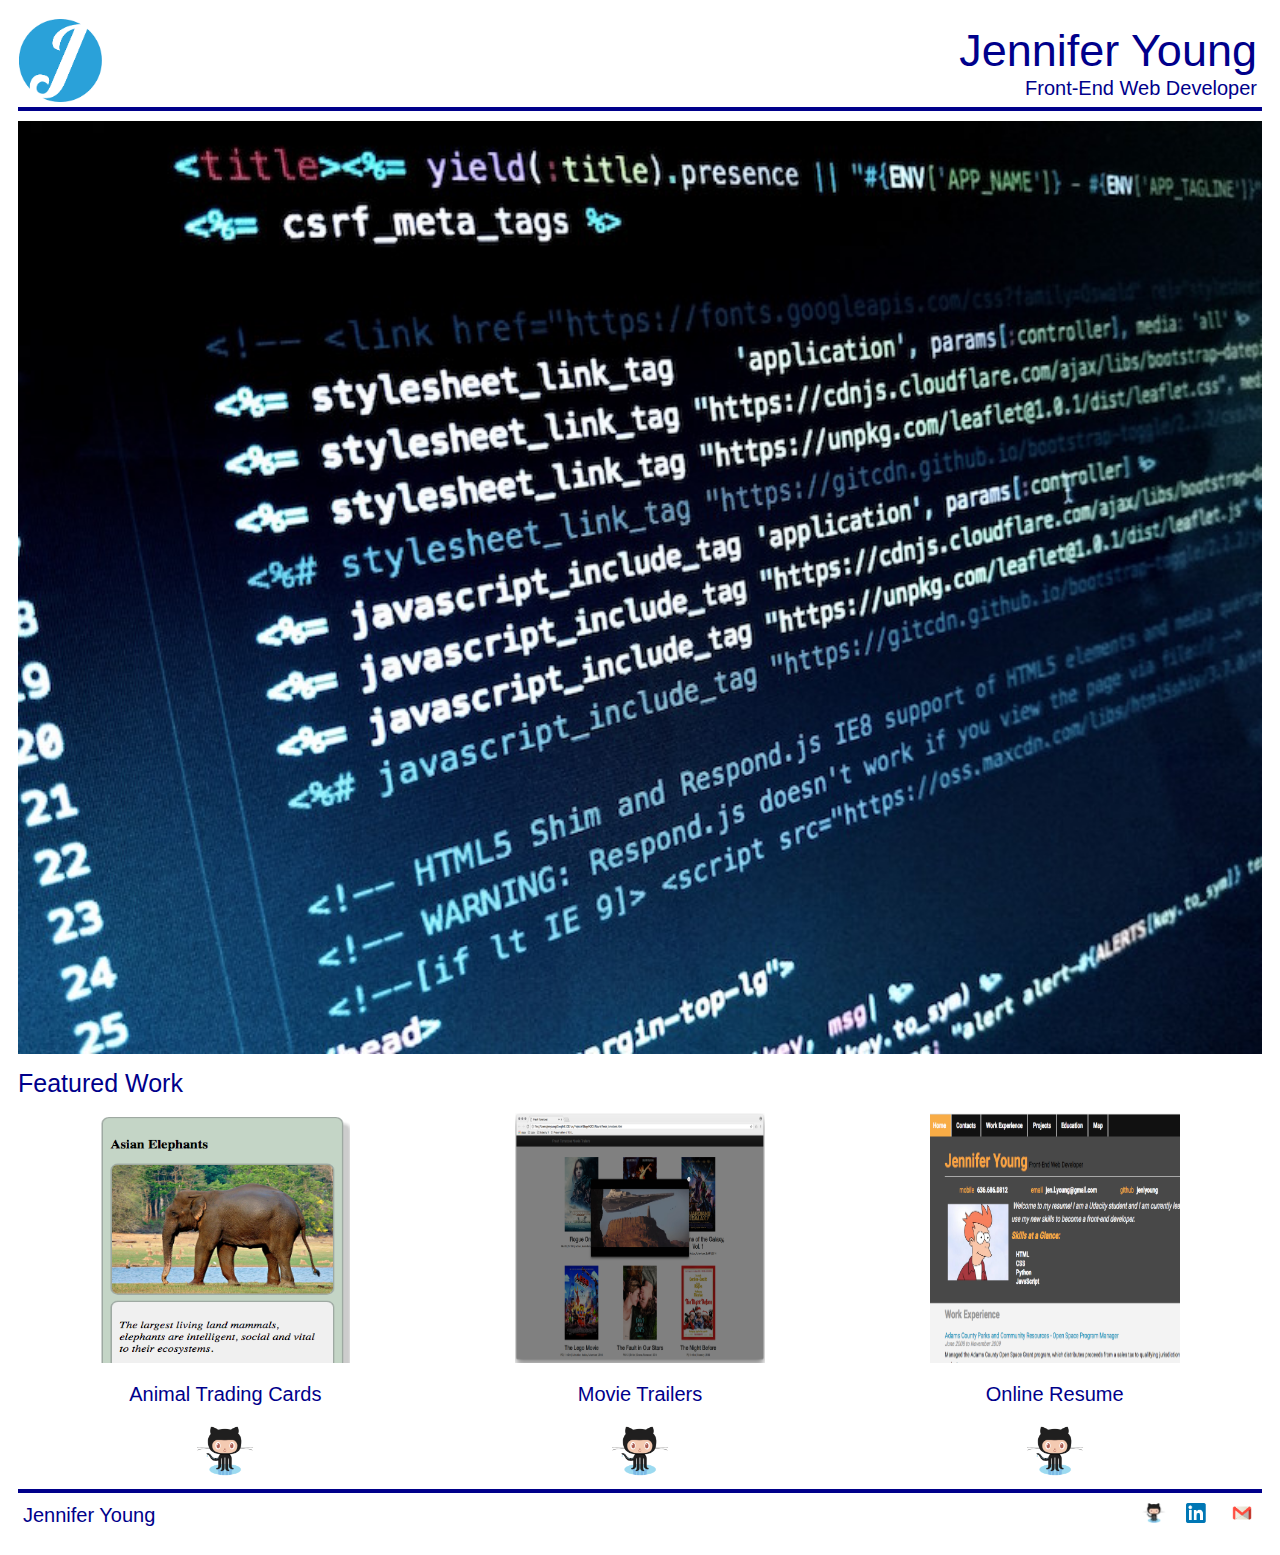
<file: index.html>
<!DOCTYPE html>
<html lang="en">
<head>
    <meta charset="UTF-8">
    <meta name="viewport" content="width=device-width, initial-scale=1">
    <title>Portfolio Project</title>
    <link rel="stylesheet" href="css/style.css">
</head>
<body>
<div class="container">
    <!--header containing logo, name and work title-->
    <header class="header">
        <div class="logo-main">
            <img class="logo" src="img/jlogo.png" alt="logo">
        </div>
        <div class="name-main">
            <h1 class="name font">Jennifer Young</h1>
            <p class="title font">Front-End Web Developer</p>
        </div>
    </header>
    <!--decorative tech picture-->
    <div class="picture-main">
        <img class="picture" srcset="img/tech_picture-800.jpeg 800w,
             img/tech_picture-1280.jpeg 1280w,
             img/tech_picture-1920.jpeg 1920w"
             sizes="(max-width: 800px) 760px,
            (max-width: 1280px) 1240px,
            1920px"
             src="img/tech_picture-1920.jpeg" alt="JavaScript Picture">
    </div>
    <!--This section shows featured work projects-picture, name, github link-->
    <section class="project-main">
        <h3 class="project-header font">Featured Work</h3>
        <div class="project-items">
            <div class="project">
                <img class="project-pic" src="img/atcPic.png" alt="Animal Trading Cards1">
                <h3 class="project-name font">Animal Trading Cards</h3>
                <a class="github font" href="https://github.com/jenlyoung/Animal-Trading-Cards" target="_blank"><img
                        class="octocat" src="img/octocat.png" alt="Github"></a>
            </div>
            <div class="project">
                <img class="project-pic" src="img/moviePic.png" alt="Movie Trailers">
                <h3 class="project-name font">Movie Trailers</h3>
                <a class="github" href="https://github.com/jenlyoung/movieTrailer" target="_blank"><img class="octocat"
                                                                                                        src="img/octocat.png"
                                                                                                        alt="Github"></a>
            </div>
            <div class="project">
                <img class="project-pic" src="img/resumePic.png" alt="Online Resume">
                <h3 class="project-name font">Online Resume</h3>
                <a class="github" href="https://github.com/jenlyoung/IntroToProgramming" target="_blank"><img
                        class="octocat" src="img/octocat.png" alt="Github"></a>
            </div>
        </div>
    </section>
    <!--Footer section contains name left justified and links to mail, github and linked in-->
    <footer class="footer-main">
        <div class="foot-item1 font">Jennifer Young</div>
        <div class="foot-item">
            <a href="https://github.com/jenlyoung" target="_blank"><img class="navPic" src="img/octocat.png"
                                                                        alt="Octocat"></a>
        </div>
        <div class="foot-item">
            <a href="https://www.linkedin.com/in/jenniferlockwoodyoung/" target="_blank"><img class="navPic"
                                                                                              src="img/linkedin.png"
                                                                                              alt="Linkedin"></a>
        </div>
        <div class="foot-item">
            <a href="mailto:jen@sharklasers.com"><img class="navPic" src="img/maillogo.png" alt="Email"></a>
        </div>
    </footer>
</div>
</body>
</html>
</file>
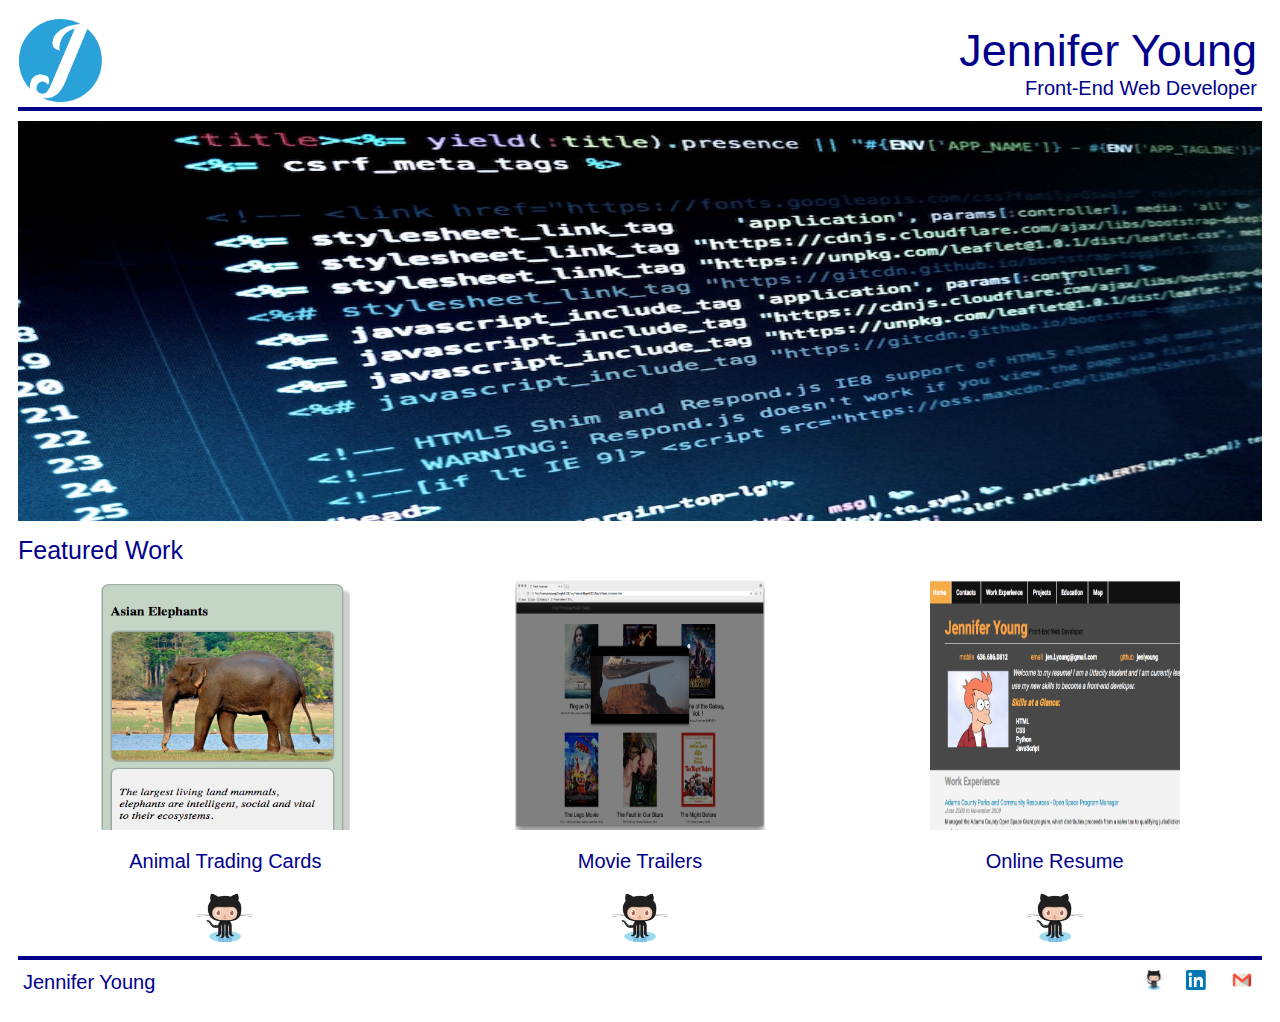
<file: portfolioProject.html>
<!DOCTYPE html>
<html lang="en">
<head>
    <meta charset="UTF-8">
    <meta name="viewport" content="width=device-width, initial-scale=1">
    <title>Portfolio Project</title>
    <link rel="stylesheet" href="style.css">
</head>
<body>
<div class="container">
    <!--header containing logo, name and work title-->
    <header class="header">
        <div class="logo-main">
            <img class="logo" src="jlogo.png" alt="logo">
        </div>
        <div class="name-main">
            <h1 class="name font">Jennifer Young</h1>
            <p class="title font">Front-End Web Developer</p>
        </div>
    </header>
    <!--decorative tech picture-->
    <div class="picture-main">
        <!--<img class="picture" src="tech_picture.jpeg" alt="computer">-->
        <img class="picture" srcset="tech_picture-800.jpeg 800w,
             tech_picture-1280.jpeg 1280w,
             tech_picture-1920.jpeg 1920w"
             sizes="(max-width: 800px) 760px,
            (max-width: 1280px) 1240px,
            1920px"
             src="tech_picture-1920.jpeg" alt="JavaScript Picture">
    </div>
    <!--This section shows featured work projects--picture, name, github link-->
    <div class="project-main">
        <h3 class="project-header font">Featured Work</h3>
        <div class="project-items">
            <div class="project">
                <img class="project-pic" src="atcPic.png" alt="Animal Trading Cards1">
                <h3 class="project-name font">Animal Trading Cards</h3>
                <a class="github font" href="https://github.com/jenlyoung/Animal-Trading-Cards" target="_blank"><img
                        class="octocat" src="octocat.png" alt="Github"></a>
            </div>
            <div class="project">
                <img class="project-pic" src="moviePic.png" alt="Movie Trailers">
                <h3 class="project-name font">Movie Trailers</h3>
                <a class="github" href="https://github.com/jenlyoung/movieTrailer" target="_blank"><img class="octocat"
                                                                                                        src="octocat.png"
                                                                                                        alt="Github"></a>
            </div>
            <div class="project">
                <img class="project-pic" src="resumePic.png" alt="Online Resume">
                <h3 class="project-name font">Online Resume</h3>
                <a class="github" href="https://github.com/jenlyoung/IntroToProgramming" target="_blank"><img
                        class="octocat" src="octocat.png" alt="Github"></a>
            </div>
        </div>
    </div>
    <!--Footer section contains name left justified and links to mail, github and linked in-->
    <footer class="footer-main">
        <div class="foot-item1 font">Jennifer Young</div>
        <div class="foot-item">
            <a href="https://github.com/jenlyoung" target="_blank"><img class="navPic" src="octocat.png"
                                                                        alt="Octocat"></a>
        </div>
        <div class="foot-item">
            <a href="https://www.linkedin.com/in/jenniferlockwoodyoung/" target="_blank"><img class="navPic"
                                                                                              src="linkedin.png"
                                                                                              alt="Linkedin"></a>
        </div>
        <div class="foot-item">
            <a href="mailto:jen@sharklasers.com"><img class="navPic" src="maillogo.png" alt="Email"></a>
        </div>
    </footer>
</div>
</body>
</html>
</file>
<file: css/style.css>
* {
    -webkit-box-sizing: border-box;
    -moz-box-sizing: border-box;
    box-sizing: border-box;
}

body {
    padding: 10px;
    color: darkblue;
    font-family: "Roboto", sans-serif;
    font-weight: 200;
}

.font {
    font-weight: 200;
}


/* container for the logo, name and title*/
.header {
    display: flex;
    align-items: center;
    border-bottom: 4px solid darkblue;
    flex-direction: row;
    width: 100%;
}

/* container for the logo*/
.logo-main {
    width: 30%;
    margin: auto;
}

/* logo picture*/
.logo {
    height: 85px;
    padding: 1px;
    width: 85px;
}

/* container for the name and title*/
.name-main {
    width: 70%;
}

.name {
    font-size: 45px;
    padding: 5px 5px 0 10px;
    margin: auto;
    text-align: right;
}

.title {
    font-size: 20px;
    margin: auto;
    padding: 0 5px 5px 10px;
    text-align: right;
}

/* large picture in after header*/
.picture-main {
    display: flex;
    padding: 10px 0;
    margin: auto;
    width: 100%;
}

.picture {
    height: auto;
    width: 100%;
}

/* beginning of featured projects section*/

.project-main {
    width: 100%;
}

.project-header {
    display: flex;
    font-size: 25px;
    margin: auto;
    padding: 5px 0;
    text-align: left;
    width: 100%;
}

.project-items {
    display: flex;
    flex-flow: row wrap;
    justify-content: space-around;
    width: 100%;
}

.project {
    margin: 10px 5px;
    width: 30%;
}

/* button for octocat*/
.github {
    display: block;
    font-size: 15px;
    text-align: center;
}

.octocat {
    height: 50px;
}

a:hover {
    cursor: pointer;
}

.project-name {
    font-size: 20px;
    text-align: center;
}

.project-pic {
    display: block;
    margin: auto;
    height: 250px;
    width: 250px;
}

.footer-main {
    align-items: center;
    border-top: 4px solid darkblue;
    display: flex;
    flex-direction: row;
    justify-content: flex-end;
    width: 100%;
}

.foot-item1 {
    font-size: 20px;
    margin-right: auto;
    padding: 0 0 0 5px;
}

.navPic {
    height: 40px;
    padding: 10px;
}

@media all and (min-width: 601px) and (max-width: 875px) {
    .project-items {
        margin: 5px 0;
    }

    .project {
        width: 40%;
    }
}

@media all and (max-width: 600px) {
    .logo {
        height: 65px;
        width: 65px;
    }

    .name {
        font-size: 30px;
    }

    .title {
        font-size: 15px;
        padding: 0 0 5px 10px;
    }

    .picture {
        height: auto;
    }

    .project-header {
        font-size: 20px;
    }

    .project-items {
        flex-direction: column;
        justify-content: center;
    }

    .project {
        width: 100%;
    }

    .navPic {
        padding: 10px 5px;
    }
}
</file>
<file: style.css>
* {
    -webkit-box-sizing: border-box;
    -moz-box-sizing: border-box;
    box-sizing: border-box;
}

body {
    padding: 10px;
    color: darkblue;
    font-family: 'Roboto', sans-serif;
    font-weight: 200;
}

.font {
    font-weight: 200;
}

/* container for the logo, name and title*/
.header {
    display: flex;
    align-items: center;
    border-bottom: 4px solid darkblue;
    flex-direction: row;
    width: 100%;
    /*margin: auto;*/
}

/* container for the logo*/
.logo-main {
    width: 30%;
    margin: auto;
}

/* logo picture*/
.logo {
    height: 85px;
    padding: 1px;
    width: 85px;
}

/* container for the name and title*/
.name-main {
    width: 70%;
}

.name {
    font-size: 45px;
    padding: 5px 5px 0 10px;
    margin: auto;
    text-align: right;
}

.title {
    font-size: 20px;
    margin: auto;
    padding: 0 5px 5px 10px;
    text-align: right;
}

/* large picture in after header*/
.picture-main {
    display: flex;
    padding: 10px 0 10px 0;
    margin: auto;
    width: 100%;
}

.picture {
    height: 400px;
    width: 100%;
}

/* beginning of featured projects section*/

.project-main {
    width: 100%;
}

.project-header {
    display: flex;
    font-size: 25px;
    margin: auto;
    padding: 5px 0 5px 0;
    text-align: left;
    width: 100%;
}

.project-items {
    display: flex;
    flex-flow: row wrap;
    justify-content: space-around;
    width: 100%;
}

.project {
    margin: 10px 5px 10px 5px;
    width: 30%;
}

/* button for octocat*/
.github {
    display: block;
    font-size: 15px;
    text-align: center;
}

.octocat {
    height: 50px;
}

a:hover {
    cursor: pointer;
}

.project-name {
    font-size: 20px;
    text-align: center;
}

.project-pic {
    display: block;
    margin: auto;
    height: 250px;
    width: 250px;
}

.footer-main {
    align-items: center;
    border-top: 4px solid darkblue;
    display: flex;
    flex-direction: row;
    justify-content: flex-end;
    width: 100%;
}

.foot-item1 {
    font-size: 20px;
    margin-right: auto;
    padding: 0 0 0 5px;
}

.navPic {
    height: 40px;
    padding: 10px 10px 10px 10px;
}

@media all and (min-width: 601px) and (max-width: 875px) {
    .project-items {
        margin: 5px 0 5px 0;
    }

    .project {
        width: 40%;
    }
}

@media all and (max-width: 600px) {
    .logo {
        height: 65px;
        width: 65px;
    }

    .name {
        font-size: 30px;
    }

    .title {
        font-size: 15px;
        padding: 0 0 5px 10px;
    }

    .picture {
        height: 200px;
    }

    .project-header {
        font-size: 20px;
    }

    .project-items {
        flex-direction: column;
        justify-content: center;
    }

    .project {
        width: 100%;
    }

    .navPic {
        padding: 10px 5px 10px 5px;
    }
}
</file>
